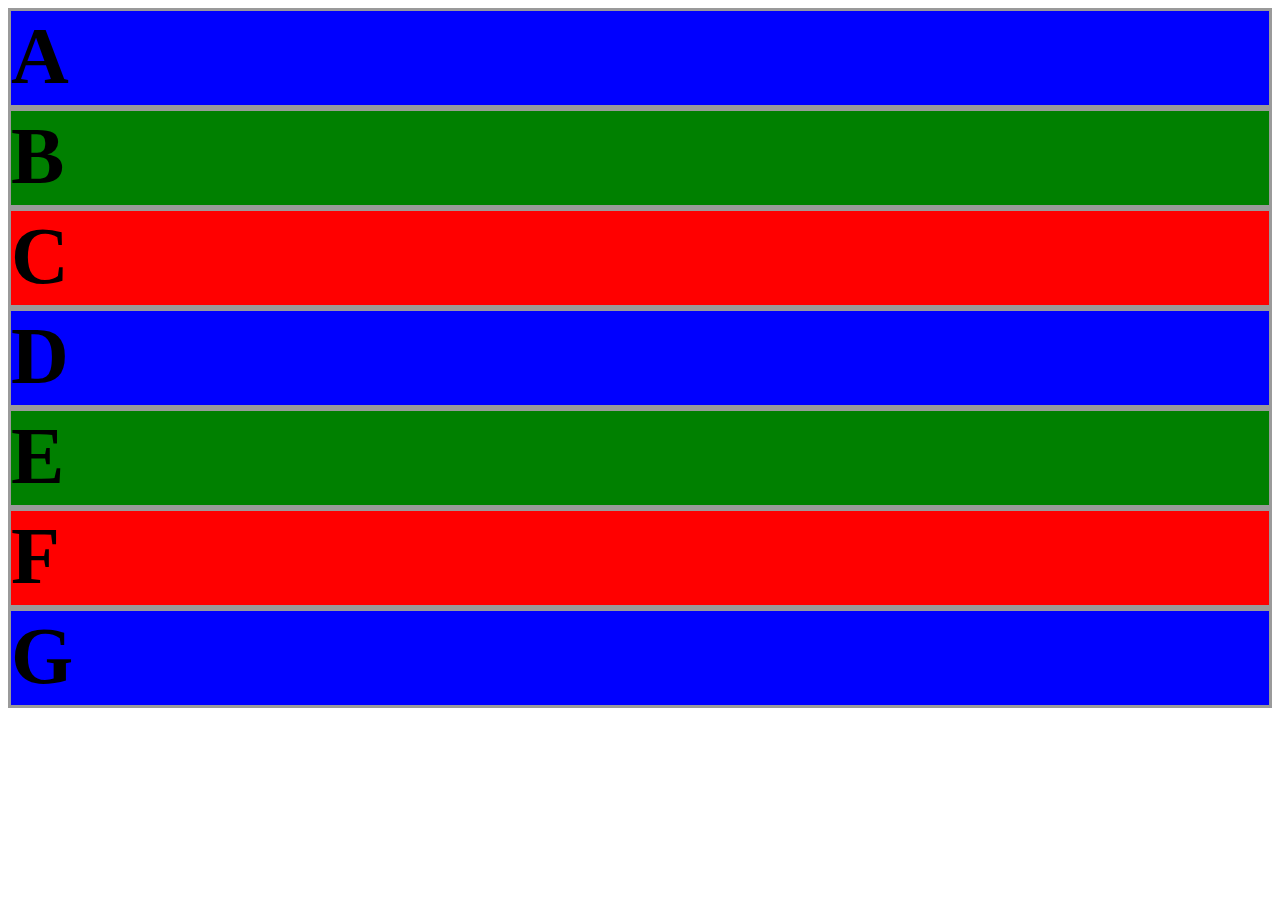
<file: Opdracht 6/index.html>
<!DOCTYPE html>
<html>
  <head>
    <meta charset="UTF-8" />
    <meta name="viewport" content="width=device-width, initial-scale=1.0" />
    <style>
      * {
        box-sizing: border-box;
      }

      .item-container {
        display: flex;
        flex-direction: row;
        flex-wrap: wrap;
      }
      .item {
        background-color: #fff;
        margin: 0;
        padding: 0;
        width: 1400px;
        height: 100px;
        font-weight: bold;
        font-size: 5rem;
        color: black;
        border: solid #9a9a9a;
      }
    </style>
  </head>
  <body>
    <section class="item-container" id="item-container">
      <article class="item" style="background-color: blue">A</article>
      <article class="item" style="background-color: green">B</article>
      <article class="item" style="background-color: red">C</article>
      <article class="item" style="background-color: blue">D</article>
      <article class="item" style="background-color: green">E</article>
      <article class="item" style="background-color: red">F</article>
      <article class="item" style="background-color: blue">G</article>
    </section>
  </body>
</html>
</file>
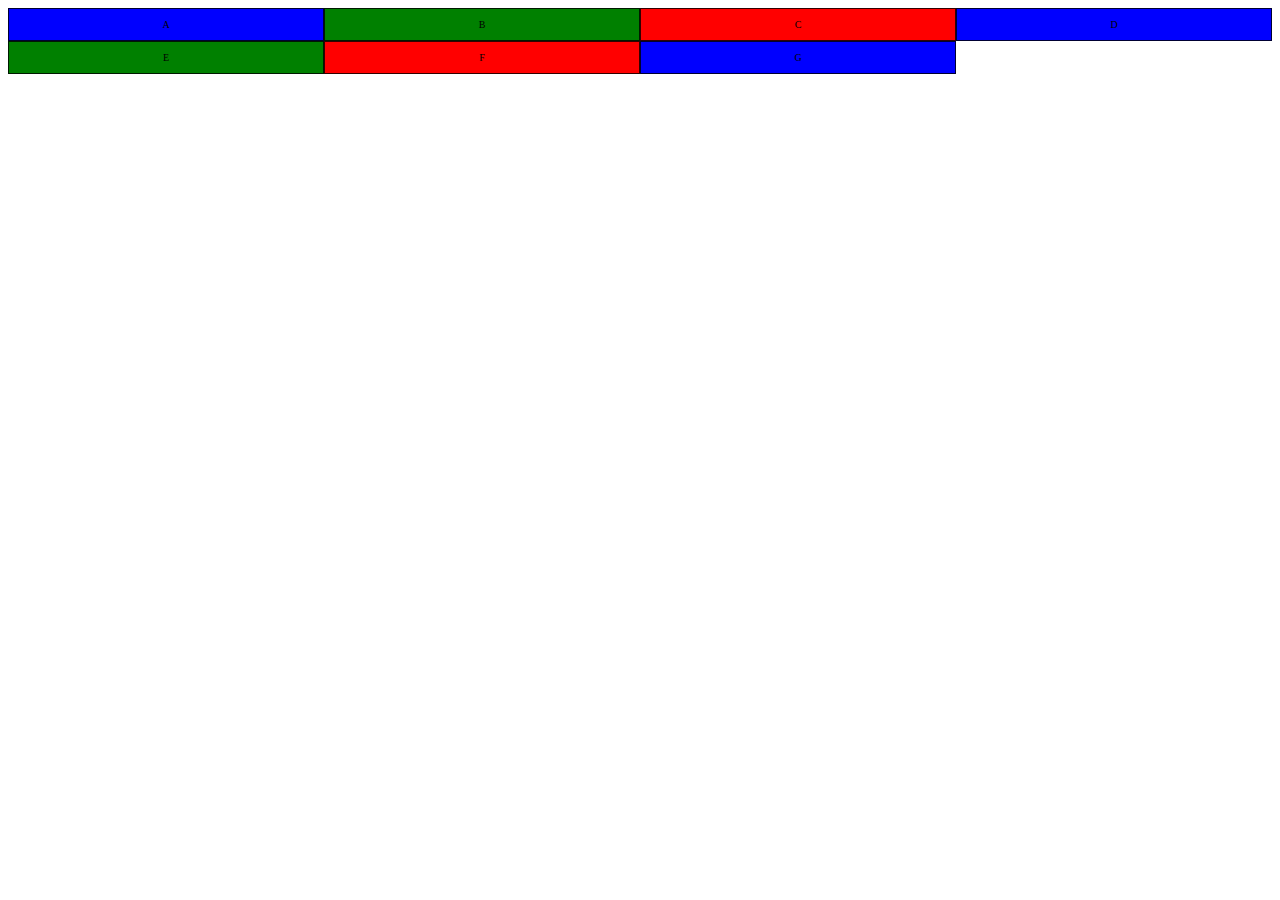
<file: Opdracht 7/index.html>
<!DOCTYPE html>
<html>
  <head>
    <style>
      .grid-item {
        border: 1px solid rgba(0, 0, 0, 0.8);
        padding: 10px;
        font-size: 10px;
        text-align: center;
      }
      div {
        font-size: 10px;
      }
      @media screen and (min-width: 700px) {
        .grid-container {
          display: grid;
          grid-template-columns: 1fr 1fr 1fr 1fr 1fr 1fr 1fr 1fr;
        }
        .grid-container a {
          display: none;
        }
        .grid-container b {
          display: none;
        }
        @media screen and (max-width: 1500px) {
          .grid-container {
            display: grid;
            grid-template-columns: 1fr 1fr 1fr 1fr;
            grid-template-rows: 1fr 1fr;
          }
          .grid-container a {
            display: none;
          }
          .grid-container b {
            display: none;
          }
        }
        @media screen and (max-width: 1000x) {
          .grid-container a {
            display: grid;
            grid-template-columns: 1fr 1fr 1fr;
            grid-template-rows: 1fr 1fr 1fr;
          }
          .grid-container {
            display: grid;
          }
          .grid-container b {
            display: none;
          }
        }
      }
    </style>
  </head>
  <body>
    <div class="grid-container">
      <div class="grid-item" style="background-color: blue">A</div>
      <div class="grid-item" style="background-color: green">B</div>
      <div class="grid-item" style="background-color: red">C</div>
      <div class="grid-item" style="background-color: blue">D</div>
      <div class="grid-item" style="background-color: green">E</div>
      <div class="grid-item" style="background-color: red">F</div>
      <div class="grid-item" style="background-color: blue">G</div>
    </div>
  </body>
</html>
</file>
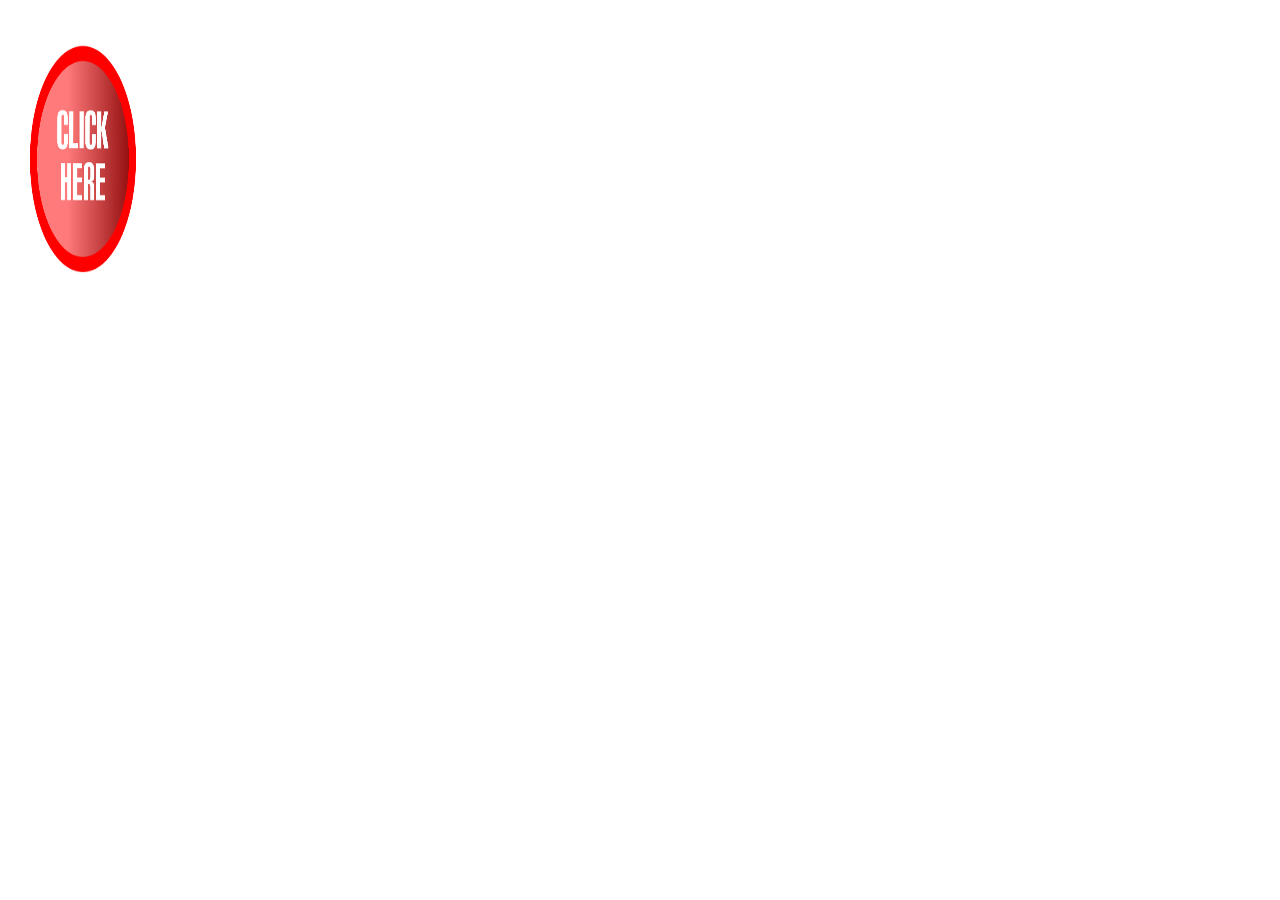
<file: Opdracht 8/index.html>
<!DOCTYPE html>
<html>
  <head>
    <style>
      img {
        width: 150px;
        height: 300px;
      }
    </style>
  </head>
  <body>
    <a href="https://www.mmajunkie.com">
      <img src="foto.png" />
    </a>
  </body>
</html>
</file>
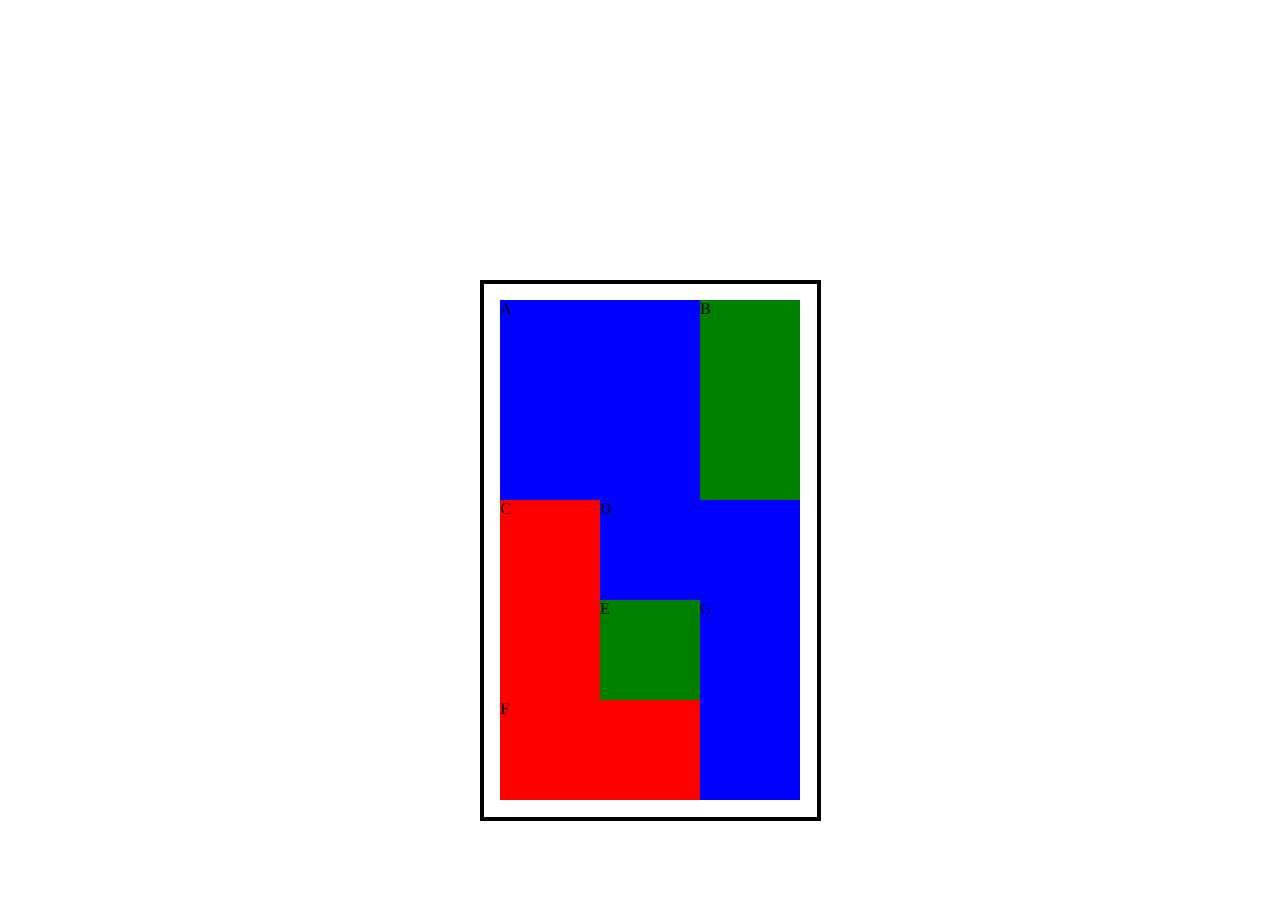
<file: Opdracht 9/index.html>
<!DOCTYPE html>
<html>
  <head>
    <style>
      .vierkant-1 {
        height: 100px;
        width: 100px;
        background-color: blue;
        position: absolute;
        top: 300px;
        left: 500px;
      }

      .vierkant-2 {
        height: 100px;
        width: 100px;
        background-color: blue;
        position: absolute;
        top: 300px;
        left: 600px;
      }

      .vierkant-3 {
        height: 100px;
        width: 100px;
        background-color: green;
        position: absolute;
        top: 300px;
        left: 700px;
      }

      .vierkant-4 {
        height: 100px;
        width: 100px;
        background-color: blue;
        position: absolute;
        top: 400px;
        left: 500px;
      }

      .vierkant-5 {
        height: 100px;
        width: 100px;
        background-color: blue;
        position: absolute;
        top: 400px;
        left: 600px;
      }

      .vierkant-6 {
        height: 100px;
        width: 100px;
        background-color: green;
        position: absolute;
        top: 400px;
        left: 700px;
      }

      .vierkant-7 {
        height: 100px;
        width: 100px;
        background-color: red;
        position: absolute;
        top: 500px;
        left: 500px;
      }

      .vierkant-8 {
        height: 100px;
        width: 100px;
        background-color: blue;
        position: absolute;
        top: 500px;
        left: 600px;
      }

      .vierkant-9 {
        height: 100px;
        width: 100px;
        background-color: blue;
        position: absolute;
        top: 500px;
        left: 700px;
      }

      .vierkant-10 {
        height: 100px;
        width: 100px;
        background-color: red;
        position: absolute;
        top: 600px;
        left: 500px;
      }

      .vierkant-11 {
        height: 100px;
        width: 100px;
        background-color: green;
        position: absolute;
        top: 600px;
        left: 600px;
      }

      .vierkant-12 {
        height: 100px;
        width: 100px;
        background-color: blue;
        position: absolute;
        top: 600px;
        left: 700px;
      }

      .vierkant-13 {
        height: 100px;
        width: 100px;
        background-color: red;
        position: absolute;
        top: 700px;
        left: 500px;
      }

      .vierkant-14 {
        height: 100px;
        width: 100px;
        background-color: red;
        position: absolute;
        top: 700px;
        left: 600px;
      }

      .vierkant-15 {
        height: 100px;
        width: 100px;
        background-color: blue;
        position: absolute;
        top: 700px;
        left: 700px;
      }

      .border {
        border: solid black 4px;
        position: absolute;
        top: 280px;
        left: 480px;
        height: 533px;
        width: 333px;
      }
    </style>
  </head>
  <body>
    <div class="vierkant-1">A</div>
    <div class="vierkant-2"></div>
    <div class="vierkant-3">B</div>
    <div class="vierkant-4"></div>
    <div class="vierkant-5"></div>
    <div class="vierkant-6"></div>
    <div class="vierkant-7">C</div>
    <div class="vierkant-8">D</div>
    <div class="vierkant-9"></div>
    <div class="vierkant-10"></div>
    <div class="vierkant-11">E</div>
    <div class="vierkant-12">G</div>
    <div class="vierkant-13">F</div>
    <div class="vierkant-14"></div>
    <div class="vierkant-15"></div>
    <div class="border"></div>
  </body>
</html>
</file>
